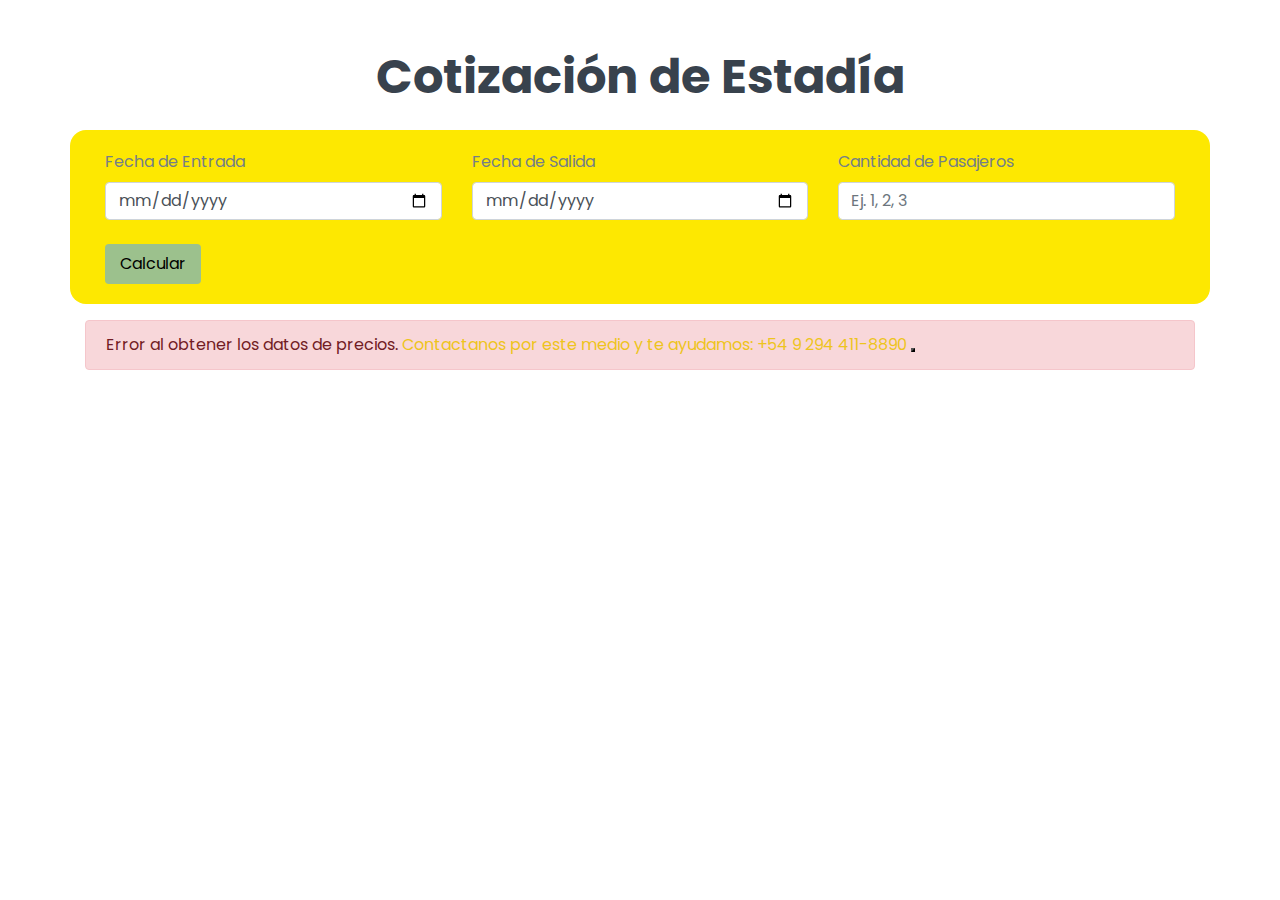
<file: test.html>
<!doctype html>
    <html lang="es">
    <head>
        <meta charset="UTF-8">
        <meta name="viewport" content="width=device-width, initial-scale=1">
        <title>Document</title>
        <!--====== Bootstrap CSS ======-->
        <link rel="stylesheet" href="assets/css/bootstrap.4.5.2.min.css">
        <link rel="stylesheet" href="assets/css/style.css">
        <style>
            /* Estilos para el formulario */
            #reservationForm {
                background-color: #FDE801;
                border-radius: 16px;
                padding: 20px;
            }
            /* Estilos para la card de resultado */
            #resultCard {
                max-width: 500px;
                margin: auto;
            }
            #resultCard .final-price {
                font-size: 1.5rem;
                font-weight: bold;
            }
            .pricesButtons{
                transition: 0.5s ease-in-out all;
                background-color: #9CC18D;
                color: #000;
                border-radius: 4px;
                padding: 7px 14px;

            }
            .pricesButtons:hover{
                transition: 0.5s ease-in-out all;
                background-color: #77976b;
                transform: scale(1.03);
                color: #000;
                border-radius: 4px;
                padding: 7px 14px;
            }
        </style>
    </head>
    <body>

    <div class="container my-5">
        <h1 class="mb-4 text-center">Cotización de Estadía</h1>

        <!-- Formulario de entrada -->
        <form id="reservationForm" class="row g-3">
            <div class="col-md-4">
                <label for="inputFechaEntrada" class="form-label">Fecha de Entrada</label>
                <input type="date" class="form-control" id="inputFechaEntrada" required>
            </div>
            <div class="col-md-4">
                <label for="inputFechaSalida" class="form-label">Fecha de Salida</label>
                <input type="date" class="form-control" id="inputFechaSalida" required>
            </div>
            <div class="col-md-4">
                <label for="inputPasajeros" class="form-label">Cantidad de Pasajeros</label>
                <input type="number" min="1" class="form-control" id="inputPasajeros" placeholder="Ej. 1, 2, 3" required>
            </div>
            <div class="col-12">
                <button type="submit" class="btn pricesButtons mt-4">Calcular</button>
            </div>
        </form>

        <!-- Espacio para mostrar mensajes de error -->
        <div id="alertContainer" class="mt-3"></div>

        <!-- Card para mostrar la información de la estadía -->
        <div id="resultCard" class="card mt-5 d-none">
            <!-- Imagen de la card (puedes reemplazar la URL por una de tu elección) -->
            <img src="assets/images/galeria/cama-img1.jpg" class="card-img-top" alt="Departamento de 1 dormitorio">
            <div class="card-body">
                <h5 class="card-title">Departamento de 1 dormitorio</h5>
                <p class="card-text">
                    <strong>Cantidad de Personas:</strong> <span id="paxDisplay"></span><br>
                    <strong>Noches:</strong> <span id="noches"></span><br>
                    <strong>Precio por Noche:</strong> <span id="tarifaDiaria"></span>
                </p>
                <p class="final-price mt-4">
                    Total: <span id="tarifaTotal"></span>
                </p>
                <!-- Botón Reservar con id para identificarlo -->
                <a href="#" id="reserveBtn" class="btn pricesButtons mt-2">Reservar</a>
            </div>
        </div>
    </div>

    <!--====== Jquery js ======-->
    <script src="assets/js/vendor/jquery-1.12.4.min.js"></script>
    <script src="assets/js/vendor/modernizr-3.7.1.min.js"></script>
    <script src="assets/js/bootstrap.4.5.2.min.js"></script>
    <script src="assets/js/prices.js"></script>
    </body>
    </html>
</file>
<file: assets/css/style.css>
/*-----------------------------------------------------------------------------------

    Template Name: TraveLand - Tour and Travel Agency Template
    Author: UIdeck

-----------------------------------------------------------------------------------

    CSS INDEX
    ===================

    01. Theme default CSS
	02. Header
    03. Hero
	04. Footer

-----------------------------------------------------------------------------------*/
/*===========================
    1. COMMON css 
===========================*/
@import url("https://fonts.googleapis.com/css?family=Poppins:300,400,500,600,700,800");

body {
    font-family: "Poppins", sans-serif;
    font-weight: normal;
    font-style: normal;
    color: #747E88;
}

* {
    margin: 0;
    padding: 0;
    -webkit-box-sizing: border-box;
    box-sizing: border-box;
}

img {
    max-width: 100%;
}

a:focus,
input:focus,
textarea:focus,
button:focus {
    text-decoration: none;
    outline: none;
}

a:focus,
a:hover {
    text-decoration: none;
    color: #EEC41E;
}

a {
    color: #EEC41E;
}

i,
span,
a {
    display: inline-block;
}

audio,
canvas,
iframe,
img,
svg,
video {
    vertical-align: middle;
}

h1,
h2,
h3,
h4,
h5,
h6 {
    font-family: "Poppins", sans-serif;
    font-weight: 700;
    color: #38424D;
    margin: 0px;
}

h1 {
    font-size: 48px;
}

h2 {
    font-size: 36px;
}

h3 {
    font-size: 28px;
}

h4 {
    font-size: 22px;
}

h5 {
    font-size: 18px;
}

h6 {
    font-size: 16px;
}

ul, ol {
    margin: 0px;
    padding: 0px;
    list-style-type: none;
}

p {
    font-size: 16px;
    font-weight: 400;
    line-height: 24px;
    color: #747E88;
    margin: 0px;
}

.bg_cover {
    background-position: center center;
    background-size: cover;
    background-repeat: no-repeat;
    width: 100%;
    height: 100%;
}

/*===== All Button Style =====*/
.boton-reserva {
    background-color: #9CC18D;
    color: #222;

    font-weight: bold;
    padding: 12px 24px;
    border: none;
    border-radius: 50px;
    cursor: pointer;
    transition: background 0.3s ease, box-shadow 0.3s ease;
}

.boton-reserva:hover {
    background-color: #EEC41E;
    box-shadow: 0px 4px 10px rgba(0, 0, 0, 0.3);
}

.main-btn {
    display: inline-block;
    font-weight: 500;
    text-align: center;
    white-space: nowrap;
    vertical-align: middle;
    -webkit-user-select: none;
    -moz-user-select: none;
    -ms-user-select: none;
    user-select: none;
    border: 0;
    padding: 0 40px;
    font-size: 16px;
    height: 50px;
    line-height: 50px;
    border-radius: 5px;
    color: #fff;
    cursor: pointer;
    z-index: 5;
    -webkit-transition: all 0.4s ease-out 0s;
    transition: all 0.4s ease-out 0s;
    background-color: #EEC41E;
}

.main-btn:hover {
    background-color: rgba(238, 196, 30, 0.8);
    color: #fff;
    -webkit-box-shadow: 0px 3px 22px 0px rgba(238, 196, 30, 0.3);
    box-shadow: 0px 3px 22px 0px rgba(238, 196, 30, 0.3);
}

.main-btn.main-btn-2 {
    background-color: #fff;
    color: #EEC41E;
    border-color: #EEC41E;
}

.main-btn.main-btn-2:hover {
    background-color: #EEC41E;
    border-color: #EEC41E;
    color: #fff;
}

/*===== Section Title Style =====*/
.section_title .title {
    font-size: 44px;
    font-weight: 600;
}

@media only screen and (min-width: 992px) and (max-width: 1199px) {
    .section_title .title {
        font-size: 38px;
    }
}

@media (max-width: 767px) {
    .section_title .title {
        font-size: 26px;
    }
}

@media only screen and (min-width: 576px) and (max-width: 767px) {
    .section_title .title {
        font-size: 30px;
    }
}

.section_title .title span {
    color: #EEC41E;
}

.section_title p {
    margin-top: 20px;
}

/*===== All Slick Slide Outline Style =====*/
.slick-slide {
    outline: 0;
}

/*===== All Preloader Style =====*/
.preloader {
    /* Body Overlay */
    position: fixed;
    top: 0;
    left: 0;
    display: table;
    height: 100%;
    width: 100%;
    /* Change Background Color */
    background: #fff;
    z-index: 99999;
}

.preloader .loader {
    display: table-cell;
    vertical-align: middle;
    text-align: center;
}

.preloader .loader .ytp-spinner {
    position: absolute;
    left: 50%;
    top: 50%;
    width: 64px;
    margin-left: -32px;
    z-index: 18;
    pointer-events: none;
}

.preloader .loader .ytp-spinner .ytp-spinner-container {
    pointer-events: none;
    position: absolute;
    width: 100%;
    padding-bottom: 100%;
    top: 50%;
    left: 50%;
    margin-top: -50%;
    margin-left: -50%;
    -webkit-animation: ytp-spinner-linspin 1568.2353ms linear infinite;
    animation: ytp-spinner-linspin 1568.2353ms linear infinite;
}

.preloader .loader .ytp-spinner .ytp-spinner-container .ytp-spinner-rotator {
    position: absolute;
    width: 100%;
    height: 100%;
    -webkit-animation: ytp-spinner-easespin 5332ms cubic-bezier(0.4, 0, 0.2, 1) infinite both;
    animation: ytp-spinner-easespin 5332ms cubic-bezier(0.4, 0, 0.2, 1) infinite both;
}

.preloader .loader .ytp-spinner .ytp-spinner-container .ytp-spinner-rotator .ytp-spinner-left {
    position: absolute;
    top: 0;
    left: 0;
    bottom: 0;
    overflow: hidden;
    right: 50%;
}

.preloader .loader .ytp-spinner .ytp-spinner-container .ytp-spinner-rotator .ytp-spinner-right {
    position: absolute;
    top: 0;
    right: 0;
    bottom: 0;
    overflow: hidden;
    left: 50%;
}

.preloader .loader .ytp-spinner-circle {
    -webkit-box-sizing: border-box;
    box-sizing: border-box;
    position: absolute;
    width: 200%;
    height: 100%;
    border-style: solid;
    /* Spinner Color */
    border-color: #EEC41E #EEC41E #F9FAFB;
    border-radius: 50%;
    border-width: 6px;
}

.preloader .loader .ytp-spinner-left .ytp-spinner-circle {
    left: 0;
    right: -100%;
    border-right-color: #F9FAFB;
    -webkit-animation: ytp-spinner-left-spin 1333ms cubic-bezier(0.4, 0, 0.2, 1) infinite both;
    animation: ytp-spinner-left-spin 1333ms cubic-bezier(0.4, 0, 0.2, 1) infinite both;
}

.preloader .loader .ytp-spinner-right .ytp-spinner-circle {
    left: -100%;
    right: 0;
    border-left-color: #F9FAFB;
    -webkit-animation: ytp-right-spin 1333ms cubic-bezier(0.4, 0, 0.2, 1) infinite both;
    animation: ytp-right-spin 1333ms cubic-bezier(0.4, 0, 0.2, 1) infinite both;
}

/* Preloader Animations */
@-webkit-keyframes ytp-spinner-linspin {
    to {
        -webkit-transform: rotate(360deg);
        transform: rotate(360deg);
    }
}

@keyframes ytp-spinner-linspin {
    to {
        -webkit-transform: rotate(360deg);
        transform: rotate(360deg);
    }
}

@-webkit-keyframes ytp-spinner-easespin {
    12.5% {
        -webkit-transform: rotate(135deg);
        transform: rotate(135deg);
    }
    25% {
        -webkit-transform: rotate(270deg);
        transform: rotate(270deg);
    }
    37.5% {
        -webkit-transform: rotate(405deg);
        transform: rotate(405deg);
    }
    50% {
        -webkit-transform: rotate(540deg);
        transform: rotate(540deg);
    }
    62.5% {
        -webkit-transform: rotate(675deg);
        transform: rotate(675deg);
    }
    75% {
        -webkit-transform: rotate(810deg);
        transform: rotate(810deg);
    }
    87.5% {
        -webkit-transform: rotate(945deg);
        transform: rotate(945deg);
    }
    to {
        -webkit-transform: rotate(1080deg);
        transform: rotate(1080deg);
    }
}

@keyframes ytp-spinner-easespin {
    12.5% {
        -webkit-transform: rotate(135deg);
        transform: rotate(135deg);
    }
    25% {
        -webkit-transform: rotate(270deg);
        transform: rotate(270deg);
    }
    37.5% {
        -webkit-transform: rotate(405deg);
        transform: rotate(405deg);
    }
    50% {
        -webkit-transform: rotate(540deg);
        transform: rotate(540deg);
    }
    62.5% {
        -webkit-transform: rotate(675deg);
        transform: rotate(675deg);
    }
    75% {
        -webkit-transform: rotate(810deg);
        transform: rotate(810deg);
    }
    87.5% {
        -webkit-transform: rotate(945deg);
        transform: rotate(945deg);
    }
    to {
        -webkit-transform: rotate(1080deg);
        transform: rotate(1080deg);
    }
}

@-webkit-keyframes ytp-spinner-left-spin {
    0% {
        -webkit-transform: rotate(130deg);
        transform: rotate(130deg);
    }
    50% {
        -webkit-transform: rotate(-5deg);
        transform: rotate(-5deg);
    }
    to {
        -webkit-transform: rotate(130deg);
        transform: rotate(130deg);
    }
}

@keyframes ytp-spinner-left-spin {
    0% {
        -webkit-transform: rotate(130deg);
        transform: rotate(130deg);
    }
    50% {
        -webkit-transform: rotate(-5deg);
        transform: rotate(-5deg);
    }
    to {
        -webkit-transform: rotate(130deg);
        transform: rotate(130deg);
    }
}

@-webkit-keyframes ytp-right-spin {
    0% {
        -webkit-transform: rotate(-130deg);
        transform: rotate(-130deg);
    }
    50% {
        -webkit-transform: rotate(5deg);
        transform: rotate(5deg);
    }
    to {
        -webkit-transform: rotate(-130deg);
        transform: rotate(-130deg);
    }
}

@keyframes ytp-right-spin {
    0% {
        -webkit-transform: rotate(-130deg);
        transform: rotate(-130deg);
    }
    50% {
        -webkit-transform: rotate(5deg);
        transform: rotate(5deg);
    }
    to {
        -webkit-transform: rotate(-130deg);
        transform: rotate(-130deg);
    }
}

/*===========================
     02.HEADER css 
===========================*/
/*===== NAVBAR =====*/
.header_navbar {
    position: absolute;
    top: 0;
    left: 0;
    width: 100%;
    z-index: 99;
    -webkit-transition: all 0.3s ease-out 0s;
    transition: all 0.3s ease-out 0s;
    border-bottom: 2px solid rgba(255, 255, 255, 0.21);
}

.sticky {
    position: fixed;
    z-index: 99;
    background-color: #fff;
    -webkit-box-shadow: 0px 20px 50px 0px rgba(0, 0, 0, 0.05);
    box-shadow: 0px 20px 50px 0px rgba(0, 0, 0, 0.05);
    -webkit-transition: all 0.3s ease-out 0s;
    transition: all 0.3s ease-out 0s;
}

.sticky .navbar {
    padding: 0;
}

@media only screen and (min-width: 768px) and (max-width: 991px) {
    .sticky .navbar {
        padding: 15px 0;
    }
}

@media (max-width: 767px) {
    .sticky .navbar {
        padding: 15px 0;
    }
}

.navbar {
    padding: 0;
    border-radius: 5px;
    position: relative;
    -webkit-transition: all 0.3s ease-out 0s;
    transition: all 0.3s ease-out 0s;
}

@media only screen and (min-width: 768px) and (max-width: 991px) {
    .navbar {
        padding: 20px 0;
    }
}

@media (max-width: 767px) {
    .navbar {
        padding: 20px 0;
    }
}

.navbar-brand {
    padding: 0;
}

.navbar-toggler {
    padding: 0;
}

.navbar-toggler .toggler-icon {
    width: 30px;
    height: 2px;
    background-color: #fff;
    display: block;
    margin: 5px 0;
    position: relative;
    -webkit-transition: all 0.3s ease-out 0s;
    transition: all 0.3s ease-out 0s;
}

.navbar-toggler.active .toggler-icon:nth-of-type(1) {
    -webkit-transform: rotate(45deg);
    transform: rotate(45deg);
    top: 7px;
}

.navbar-toggler.active .toggler-icon:nth-of-type(2) {
    opacity: 0;
}

.navbar-toggler.active .toggler-icon:nth-of-type(3) {
    -webkit-transform: rotate(135deg);
    transform: rotate(135deg);
    top: -7px;
}

@media only screen and (min-width: 768px) and (max-width: 991px) {
    .navbar-collapse {
        position: absolute;
        top: 100%;
        left: 0;
        width: 100%;
        background-color: #fff;
        z-index: 9;
        -webkit-box-shadow: 0px 15px 20px 0px rgba(0, 0, 0, 0.1);
        box-shadow: 0px 15px 20px 0px rgba(0, 0, 0, 0.1);
        padding: 5px 12px;
    }
}

@media (max-width: 767px) {
    .navbar-collapse {
        position: absolute;
        top: 100%;
        left: 0;
        width: 100%;
        background-color: #fff;
        z-index: 9;
        -webkit-box-shadow: 0px 15px 20px 0px rgba(0, 0, 0, 0.1);
        box-shadow: 0px 15px 20px 0px rgba(0, 0, 0, 0.1);
        padding: 5px 12px;
    }
}

.navbar-nav {
    align-items: center;
}

.navbar-nav .nav-item {
    position: relative;
}

.navbar-nav .nav-item a {
    font-size: 16px;
    font-weight: 400;
    color: #fff;
    -webkit-transition: all 0.3s ease-out 0s;
    transition: all 0.3s ease-out 0s;
    padding: 30px 15px;
    position: relative;
}

.navbar-nav .nav-item a::before {
    position: absolute;
    content: '';
    bottom: -2px;
    left: 0;
    width: 0;
    height: 3px;
    background-color: #EEC41E;
    -webkit-transition: all 0.3s ease-out 0s;
    transition: all 0.3s ease-out 0s;
}

@media only screen and (min-width: 768px) and (max-width: 991px) {
    .navbar-nav .nav-item a::before {
        display: none;
    }
}

@media (max-width: 767px) {
    .navbar-nav .nav-item a::before {
        display: none;
    }
}

@media only screen and (min-width: 768px) and (max-width: 991px) {
    .navbar-nav .nav-item a {
        display: block;
        padding: 4px 0;
        color: #222;
    }
}

@media (max-width: 767px) {
    .navbar-nav .nav-item a {
        display: block;
        padding: 4px 0;
        color: #222;
    }
}

.navbar-nav .nav-item.active > a::before, .navbar-nav .nav-item:hover > a::before {
    width: 100%;
}

.navbar-nav .nav-item:hover .sub-menu {
    top: 100%;
    opacity: 1;
    visibility: visible;
}

@media only screen and (min-width: 768px) and (max-width: 991px) {
    .navbar-nav .nav-item:hover .sub-menu {
        top: 0;
    }
}

@media (max-width: 767px) {
    .navbar-nav .nav-item:hover .sub-menu {
        top: 0;
    }
}

.navbar-nav .nav-item .sub-menu {
    width: 200px;
    background-color: #fff;
    -webkit-box-shadow: 0px 0px 20px 0px rgba(0, 0, 0, 0.1);
    box-shadow: 0px 0px 20px 0px rgba(0, 0, 0, 0.1);
    position: absolute;
    top: 110%;
    left: 0;
    opacity: 0;
    visibility: hidden;
    -webkit-transition: all 0.3s ease-out 0s;
    transition: all 0.3s ease-out 0s;
}

@media only screen and (min-width: 768px) and (max-width: 991px) {
    .navbar-nav .nav-item .sub-menu {
        position: relative;
        width: 100%;
        top: 0;
        display: none;
        opacity: 1;
        visibility: visible;
    }
}

@media (max-width: 767px) {
    .navbar-nav .nav-item .sub-menu {
        position: relative;
        width: 100%;
        top: 0;
        display: none;
        opacity: 1;
        visibility: visible;
    }
}

.navbar-nav .nav-item .sub-menu li {
    display: block;
}

.navbar-nav .nav-item .sub-menu li a {
    display: block;
    padding: 8px 20px;
    color: #222;
}

.navbar-nav .nav-item .sub-menu li a.active, .navbar-nav .nav-item .sub-menu li a:hover {
    padding-left: 25px;
    color: #EEC41E;
}

.navbar-nav .sub-nav-toggler {
    display: none;
}

@media only screen and (min-width: 768px) and (max-width: 991px) {
    .navbar-nav .sub-nav-toggler {
        display: block;
        position: absolute;
        right: 0;
        top: 0;
        background: none;
        color: #222;
        font-size: 18px;
        border: 0;
        width: 30px;
        height: 30px;
    }
}

@media (max-width: 767px) {
    .navbar-nav .sub-nav-toggler {
        display: block;
        position: absolute;
        right: 0;
        top: 0;
        background: none;
        color: #222;
        font-size: 18px;
        border: 0;
        width: 30px;
        height: 30px;
    }
}

.navbar-nav .sub-nav-toggler span {
    width: 8px;
    height: 8px;
    border-left: 1px solid #222;
    border-bottom: 1px solid #222;
    -webkit-transform: rotate(-45deg);
    transform: rotate(-45deg);
    position: relative;
    top: -5px;
}

.sticky .navbar-toggler .toggler-icon {
    background-color: #222;
}

.sticky .navbar-nav .nav-item a {
    color: #222;
}

.sticky .navbar-nav .nav-item.active > a, .sticky .navbar-nav .nav-item:hover > a {
    color: #EEC41E;
}

/*===== SLIDER =====*/
.single_slider {
    height: 800px;
    position: relative;
    overflow: hidden;
    border-bottom-left-radius: 165px;
}

@media only screen and (min-width: 1400px) {
    .single_slider {
        height: 950px;
    }
}

@media only screen and (min-width: 992px) and (max-width: 1199px) {
    .single_slider {
        border-bottom-left-radius: 105px;
    }
}

@media only screen and (min-width: 768px) and (max-width: 991px) {
    .single_slider {
        height: 700px;
    }
}

@media (max-width: 767px) {
    .single_slider {
        height: 600px;
        border-bottom-left-radius: 85px;
    }
}

.single_slider::before {
    position: absolute;
    content: '';
    background-color: rgba(56, 66, 77, 0.24);
    width: 100%;
    height: 100%;
    left: 0;
    top: 0;
}

.slider_content {
    padding-top: 35px;
}

.slider_content .slider_title {
    font-size: 54px;
    color: #fff;
    margin-top: 15px;
}

@media only screen and (min-width: 992px) and (max-width: 1199px) {
    .slider_content .slider_title {
        font-size: 44px;
    }
}

@media only screen and (min-width: 768px) and (max-width: 991px) {
    .slider_content .slider_title {
        font-size: 40px;
    }
}

@media (max-width: 767px) {
    .slider_content .slider_title {
        font-size: 30px;
    }
}

@media only screen and (min-width: 576px) and (max-width: 767px) {
    .slider_content .slider_title {
        font-size: 40px;
    }
}

.slider_content .slider_title span {
    display: contents;
    color: #EEC41E;
}

.slider_content p {
    font-size: 18px;
    color: #fff;
    margin-top: 30px;
}

@media (max-width: 767px) {
    .slider_content p {
        font-size: 16px;
    }
}

.slider_content .main-btn {
    margin-top: 45px;
}

/*===========================
        03.ABOUT css 
===========================*/
.about_wrapper {
    position: relative;
}

.about_image {
    width: 48%;
    height: 100%;
    position: absolute;
    top: 0;
    left: 0;
    border-top-right-radius: 220px;
}

@media only screen and (min-width: 992px) and (max-width: 1199px) {
    .about_image {
        border-top-right-radius: 170px;
    }
}

@media only screen and (min-width: 768px) and (max-width: 991px) {
    .about_image {
        width: 100%;
        height: 400px;
        position: relative;
        border-top-right-radius: 170px;
    }
}

@media (max-width: 767px) {
    .about_image {
        width: 100%;
        height: 400px;
        position: relative;
        border-top-right-radius: 100px;
    }
}

@media only screen and (min-width: 768px) and (max-width: 991px) {
    .about_content {
        margin-top: 45px;
    }
}

@media (max-width: 767px) {
    .about_content {
        margin-top: 45px;
    }
}

.about_content .main-btn {
    margin-top: 45px;
}

.about_content .main-btn:hover {
    -webkit-box-shadow: 0px 5px 20px 0px rgba(0, 0, 0, 0.2);
    box-shadow: 0px 5px 20px 0px rgba(0, 0, 0, 0.2);
}

.about_counter {
    margin-left: -15px;
    margin-right: -15px;
    padding-top: 30px;
}

.single_counter {
    background-color: #fff;
    -webkit-box-shadow: 0px 0px 25px 0px rgba(173, 206, 243, 0.25);
    box-shadow: 0px 0px 25px 0px rgba(173, 206, 243, 0.25);
    width: 192px;
    height: 142px;
    text-align: center;
    margin-top: 30px;
    margin-left: 15px;
    margin-right: 15px;
}

@media only screen and (min-width: 768px) and (max-width: 991px) {
    .single_counter {
        width: 20.6%;
    }
}

@media (max-width: 767px) {
    .single_counter {
        width: 40%;
        padding: 10px;
    }
}

.single_counter span {
    font-size: 34px;
    font-weight: 700;
    color: #38424D;
}

@media only screen and (min-width: 768px) and (max-width: 991px) {
    .single_counter span {
        font-size: 24px;
    }
}

@media (max-width: 767px) {
    .single_counter span {
        font-size: 24px;
    }
}

.single_counter p {
    font-size: 18px;
    font-weight: 500;
}

@media only screen and (min-width: 768px) and (max-width: 991px) {
    .single_counter p {
        font-size: 16px;
    }
}

@media (max-width: 767px) {
    .single_counter p {
        font-size: 14px;
    }
}

.single_counter.counter_1 {
    border-top-right-radius: 25px;
    border-bottom-left-radius: 25px;
}

.single_counter.counter_2 {
    border-top-left-radius: 25px;
    border-bottom-right-radius: 25px;
}

/*===========================
     04.DESTINATION css 
===========================*/
.destination_area {
    background-color: #F9FAFB;
}

.single_destination .destination_image img {
    width: 100%;
}

.single_destination .destination_content {
    background-color: #fff;
    padding: 25px;
    -webkit-transition: all 0.3s ease-out 0s;
    transition: all 0.3s ease-out 0s;
    -webkit-box-shadow: 0px 0px 15px 0px rgba(173, 206, 243, 0.2);
    box-shadow: 0px 0px 15px 0px rgba(173, 206, 243, 0.2);
    position: relative;
}

.single_destination .destination_content .main-btn {
    font-size: 14px;
    padding: 0 15px;
    height: 35px;
    line-height: 35px;
    border-radius: 50px;
    background-color: #fff;
    color: #38424D;
    -webkit-box-shadow: 0px 3px 30px 0px rgba(173, 206, 243, 0.66);
    box-shadow: 0px 3px 30px 0px rgba(173, 206, 243, 0.66);
    position: absolute;
    right: 25px;
    top: -18px;
}

.single_destination .destination_content .title a {
    font-size: 20px;
    font-weight: 500;
    color: #38424D;
    -webkit-transition: all 0.3s ease-out 0s;
    transition: all 0.3s ease-out 0s;
}

@media (max-width: 767px) {
    .single_destination .destination_content .title a {
        font-size: 18px;
    }
}

.single_destination .destination_content .price {
    font-size: 16px;
    margin-top: 10px;
    -webkit-transition: all 0.3s ease-out 0s;
    transition: all 0.3s ease-out 0s;
}

.single_destination .destination_content .more {
    width: 35px;
    height: 35px;
    line-height: 35px;
    text-align: center;
    background-color: #EEC41E;
    color: #fff;
    border-radius: 50%;
    -webkit-transition: all 0.3s ease-out 0s;
    transition: all 0.3s ease-out 0s;
    position: absolute;
    bottom: 25px;
    right: 25px;
}

.single_destination:hover .destination_content {
    background-color: #EEC41E;
}

.single_destination:hover .destination_content .title a {
    color: #fff;
}

.single_destination:hover .destination_content .price {
    color: #fff;
}

.single_destination:hover .destination_content .more {
    color: #EEC41E;
    background-color: #fff;
}

/*===========================
      05.SERVICE css 
===========================*/
.single_service {
    -webkit-box-shadow: 0px 0px 15px 0px rgba(173, 206, 243, 0.1);
    box-shadow: 0px 0px 15px 0px rgba(173, 206, 243, 0.1);
    padding: 25px 15px;
    background-color: #fff;
    -webkit-transition: all 0.3s ease-out 0s;
    transition: all 0.3s ease-out 0s;
}

.services_icon span {
    color: #9CC18D;
    font-size: 60px;
}

.single_service .services_icon i {
    width: 75px;
    height: 75px;
    border: 2px solid #EEC41E;
    line-height: 71px;
    text-align: center;
    border-radius: 50%;
    font-size: 40px;
    color: #EEC41E;
    -webkit-transition: all 0.3s ease-out 0s;
    transition: all 0.3s ease-out 0s;
}

.single_service .services_content .title {
    margin-top: 25px;
    color: #38424D;
    -webkit-transition: all 0.3s ease-out 0s;
    transition: all 0.3s ease-out 0s;
    font-size: 24px;
    font-weight: 500;
}

@media only screen and (min-width: 992px) and (max-width: 1199px) {
    .single_service .services_content .title {
        font-size: 22px;
    }
}

@media (max-width: 767px) {
    .single_service .services_content .title {
        font-size: 20px;
    }
}

.single_service .services_content p {
    margin-top: 15px;
}

.single_service:hover {
    -webkit-box-shadow: 0px 0px 15px 0px rgba(173, 206, 243, 0.2);
    box-shadow: 0px 0px 15px 0px rgba(173, 206, 243, 0.2);
}

.single_service:hover .services_icon i {
    background: #EEC41E;
    color: #fff;
}

/*===========================
      06.GELLARY css 
===========================*/
.single_gallery {
    position: relative;
}

.single_gallery img {
    width: 100%;
    border-top-left-radius: 25px;
    border-bottom-right-radius: 25px;
}

.single_gallery a {
    width: 73px;
    height: 73px;
    line-height: 73px;
    text-align: center;
    background-color: #EEC41E;
    color: #fff;
    border-radius: 50%;
    font-size: 30px;
    position: absolute;
    top: 50%;
    left: 50%;
    -webkit-transition: all 0.3s ease-out 0s;
    transition: all 0.3s ease-out 0s;
    -webkit-transform: translate(-50%, -50%) scale(0);
    transform: translate(-50%, -50%) scale(0);
}

.single_gallery:hover a {
    -webkit-transform: translate(-50%, -50%) scale(1);
    transform: translate(-50%, -50%) scale(1);
}

/*===========================
      07.TEAM css 
===========================*/
.team_area {
    background-color: #F9FAFB;
}

.single_team {
    position: relative;
}

.single_team .team_image {
    position: relative;
    overflow: hidden;
}

.single_team .team_image img {
    width: 100%;
}

.single_team .team_image::before {
    position: absolute;
    content: '';
    top: 0;
    left: -80px;
    width: 100%;
    height: 100%;
    -webkit-transform: skewX(-30deg) translateX(-100%);
    transform: skewX(-30deg) translateX(-100%);
    background-color: rgba(238, 196, 30, 0.9);
    -webkit-transition: all 0.3s ease-out 0s;
    transition: all 0.3s ease-out 0s;
}

@media only screen and (min-width: 992px) and (max-width: 1199px) {
    .single_team .team_image::before {
        left: -65px;
    }
}

@media only screen and (min-width: 768px) and (max-width: 991px) {
    .single_team .team_image::before {
        left: -103px;
    }
}

@media (max-width: 767px) {
    .single_team .team_image::before {
        left: -90px;
    }
}

@media only screen and (min-width: 576px) and (max-width: 767px) {
    .single_team .team_image::before {
        left: -75px;
    }
}

.single_team .team_content {
    position: absolute;
    top: 50%;
    left: 0;
    width: 100%;
    -webkit-transform: translateY(-50%);
    transform: translateY(-50%);
    padding: 25px;
}

@media only screen and (min-width: 992px) and (max-width: 1199px) {
    .single_team .team_content {
        padding: 20px;
    }
}

.single_team .team_content .team_name {
    color: #fff;
    font-weight: 500;
    font-size: 20px;
    -webkit-transform: translateY(100%);
    transform: translateY(100%);
    -webkit-transition: all 0.3s ease-out 0s;
    transition: all 0.3s ease-out 0s;
    opacity: 0;
}

.single_team .team_content p {
    margin-top: 5px;
    font-weight: 300;
    color: #fff;
    -webkit-transform: translateY(100%);
    transform: translateY(100%);
    -webkit-transition: all 0.3s ease-out 0s;
    transition: all 0.3s ease-out 0s;
    opacity: 0;
}

.single_team .team_content .social {
    margin-top: 15px;
}

.single_team .team_content .social li {
    display: inline-block;
    margin-right: 8px;
    -webkit-transform: translateY(100%);
    transform: translateY(100%);
    -webkit-transition: all 0.3s ease-out 0s;
    transition: all 0.3s ease-out 0s;
    opacity: 0;
}

.single_team .team_content .social li a {
    width: 25px;
    height: 25px;
    line-height: 23px;
    text-align: center;
    border: 1px solid #fff;
    border-radius: 50%;
    font-size: 12px;
    color: #fff;
    -webkit-transition: all 0.3s ease-out 0s;
    transition: all 0.3s ease-out 0s;
}

.single_team .team_content .social li a:hover {
    background-color: #fff;
    color: #EEC41E;
}

.single_team:hover .team_image::before {
    -webkit-transform: skewX(-30deg) translateX(0);
    transform: skewX(-30deg) translateX(0);
}

.single_team:hover .team_content .team_name {
    -webkit-transform: translateY(0%);
    transform: translateY(0%);
    -webkit-transition-delay: 0.3s;
    transition-delay: 0.3s;
    opacity: 1;
}

.single_team:hover .team_content p {
    -webkit-transform: translateY(0%);
    transform: translateY(0%);
    -webkit-transition-delay: 0.4s;
    transition-delay: 0.4s;
    opacity: 1;
}

.single_team:hover .team_content .social li {
    -webkit-transform: translateY(0%);
    transform: translateY(0%);
    opacity: 1;
}

.single_team:hover .team_content .social li:nth-of-type(1) {
    -webkit-transition-delay: 0.5s;
    transition-delay: 0.5s;
}

.single_team:hover .team_content .social li:nth-of-type(2) {
    -webkit-transition-delay: 0.6s;
    transition-delay: 0.6s;
}

.single_team:hover .team_content .social li:nth-of-type(3) {
    -webkit-transition-delay: 0.7s;
    transition-delay: 0.7s;
}

/*===========================
     08.TESTIMONIUAL css 
===========================*/
.single_testimonial {
    padding: 30px;
    background-color: #fff;
    border-top-left-radius: 25px;
    border-bottom-right-radius: 25px;
    -webkit-box-shadow: 0px 0px 22px 0px rgba(173, 206, 243, 0.31);
    box-shadow: 0px 0px 22px 0px rgba(173, 206, 243, 0.31);
    position: relative;
    margin: 30px 0;
}

.single_testimonial i {
    font-size: 60px;
    line-height: 60px;
    color: #EEC41E;
    position: absolute;
    top: 30px;
    right: 30px;
}

.single_testimonial img {
    border-radius: 5px;
    display: inline-block;
}

.single_testimonial .author_name {
    font-size: 18px;
    font-weight: 500;
    margin-top: 20px;
}

.single_testimonial .sub_title {
    font-size: 14px;
    font-weight: 300;
    margin-top: 10px;
}

.single_testimonial p {
    margin-top: 20px;
}

.testimonial_active .slick-dots {
    width: 100%;
    text-align: center;
}

.testimonial_active .slick-dots li {
    display: inline-block;
    margin: 0 3px;
}

.testimonial_active .slick-dots li button {
    width: 15px;
    height: 15px;
    background: none;
    border: 2px solid #EEC41E;
    border-radius: 50%;
    font-size: 0;
    -webkit-transition: all 0.3s ease-out 0s;
    transition: all 0.3s ease-out 0s;
    -webkit-transform: translateX(-50%);
    transform: translateX(-50%);
}

.testimonial_active .slick-dots li.slick-active button {
    background-color: #EEC41E;
}

/*===========================
         09.Services
===========================*/
.services_deep {
    background-color: #ffe225;
    padding: 4em 0 4em 0;
}

.titleServicesDeep {
    font-size: 3em;
    margin: 0.5em;
}

.listServices li span {
    color: #9CC18D;
}

.listServices li {
    display: flex;
    align-items: center;
    gap: 8px;
    margin-bottom: 10px;
}

/*===========================
         09.BLOG css
===========================*/
.blog_area {
    background-color: rgba(250, 250, 250, 0.74);
}

.single_blog {
    padding: 30px;
    -webkit-box-shadow: 0px 0px 22px 0px rgba(173, 206, 243, 0.1);
    box-shadow: 0px 0px 22px 0px rgba(173, 206, 243, 0.1);
    -webkit-transition: all 0.3s ease-out 0s;
    transition: all 0.3s ease-out 0s;
}

@media only screen and (min-width: 992px) and (max-width: 1199px) {
    .single_blog {
        padding: 20px;
    }
}

@media (max-width: 767px) {
    .single_blog {
        padding: 10px;
    }
}

@media only screen and (min-width: 576px) and (max-width: 767px) {
    .single_blog {
        padding: 20px;
    }
}

.single_blog:hover {
    -webkit-box-shadow: 0px 0px 22px 0px rgba(173, 206, 243, 0.31);
    box-shadow: 0px 0px 22px 0px rgba(173, 206, 243, 0.31);
}

.single_blog .blog_image img {
    width: 100%;
}

.single_blog .blog_content {
    padding-top: 25px;
}

.single_blog .blog_content .blog_meta ul li {
    font-size: 16px;
    color: #747E88;
    display: inline-block;
}

.single_blog .blog_content .blog_meta ul li + li {
    margin-left: 30px;
}

.single_blog .blog_content .blog_meta ul li a {
    color: #747E88;
}

.single_blog .blog_content .blog_title a {
    font-size: 20px;
    font-weight: 500;
    color: #38424D;
    -webkit-transition: all 0.3s ease-out 0s;
    transition: all 0.3s ease-out 0s;
    margin-top: 15px;
}

@media only screen and (min-width: 992px) and (max-width: 1199px) {
    .single_blog .blog_content .blog_title a {
        font-size: 18px;
    }
}

@media (max-width: 767px) {
    .single_blog .blog_content .blog_title a {
        font-size: 18px;
    }
}

.single_blog .blog_content .blog_title a:hover {
    color: #EEC41E;
}

.single_blog .blog_content p {
    margin-top: 15px;
}

.single_blog .blog_content .more {
    margin-top: 15px;
    color: #EEC41E;
    font-size: 16px;
    font-weight: 500;
}

.single_blog .blog_content_2 {
    padding-left: 30px;
    padding-top: 0;
}

@media (max-width: 767px) {
    .single_blog .blog_content_2 {
        padding-left: 0;
        padding-top: 25px;
    }
}

@media only screen and (min-width: 576px) and (max-width: 767px) {
    .single_blog .blog_content_2 {
        padding-left: 30px;
        padding-top: 0;
    }
}

.single_blog .blog_content_2 .blog_title a {
    margin-top: 0;
}

.blog_share {
    padding-top: 20px;
}

.blog_share span {
    font-size: 24px;
    font-weight: 500;
    color: #38424D;
}

@media only screen and (min-width: 992px) and (max-width: 1199px) {
    .blog_share span {
        font-size: 20px;
    }
}

@media (max-width: 767px) {
    .blog_share span {
        font-size: 18px;
    }
}

.blog_share .social li {
    display: inline-block;
    margin-left: 15px;
    margin-top: 10px;
}

.blog_share .social li a {
    width: 35px;
    height: 35px;
    line-height: 35px;
    text-align: center;
    font-size: 18px;
    color: #fff;
    border-radius: 5px;
}

@media only screen and (min-width: 992px) and (max-width: 1199px) {
    .blog_share .social li a {
        width: 30px;
        height: 30px;
        line-height: 30px;
        font-size: 16px;
    }
}

@media (max-width: 767px) {
    .blog_share .social li a {
        width: 30px;
        height: 30px;
        line-height: 30px;
        font-size: 16px;
    }
}

.blog_share .social li .social_1 {
    background-color: #4977D9;
}

.blog_share .social li .social_2 {
    background-color: #55ACEE;
}

.blog_share .social li .social_3 {
    background-color: #E4405F;
}

.blog_share .social li .social_4 {
    background-color: #0077B5;
}

/*===========================
        10.CONTACT css 
===========================*/
.contact_area {
    background-color: #F9FAFB;
}

.single_form {
    margin-top: 30px;
}

.single_form input,
.single_form textarea {
    width: 100%;
    height: 60px;
    padding: 0 25px;
    border: 2px solid #DBDBDB;
    border-radius: 50px;
    background-color: #fff;
    color: #747E88;
    -webkit-transition: all 0.3s ease-out 0s;
    transition: all 0.3s ease-out 0s;
}

.single_form input::-webkit-input-placeholder,
.single_form textarea::-webkit-input-placeholder {
    opacity: 1;
    color: #DBDBDB;
}

.single_form input:-ms-input-placeholder,
.single_form textarea:-ms-input-placeholder {
    opacity: 1;
    color: #DBDBDB;
}

.single_form input::-ms-input-placeholder,
.single_form textarea::-ms-input-placeholder {
    opacity: 1;
    color: #DBDBDB;
}

.single_form input::placeholder,
.single_form textarea::placeholder {
    opacity: 1;
    color: #DBDBDB;
}

.single_form input::-moz-placeholder,
.single_form textarea::-moz-placeholder {
    opacity: 1;
    color: #DBDBDB;
}

.single_form input::-moz-placeholder,
.single_form textarea::-moz-placeholder {
    opacity: 1;
    color: #DBDBDB;
}

.single_form input::-webkit-input-placeholder,
.single_form textarea::-webkit-input-placeholder {
    opacity: 1;
    color: #DBDBDB;
}

.single_form input:focus,
.single_form textarea:focus {
    border-color: #EEC41E;
}

.single_form textarea {
    height: 230px;
    padding-top: 15px;
    border-radius: 25px;
    resize: none;
}

.single_form .main-btn {
    border-radius: 50px;
}

.single_form .main-btn:hover {
    -webkit-box-shadow: 0px 3px 22px 0px rgba(238, 196, 30, 0.3);
    box-shadow: 0px 3px 22px 0px rgba(238, 196, 30, 0.3);
}

.single_form .nice-select {
    float: none;
    border-radius: 0;
    width: 100%;
    height: 60px;
    line-height: 58px;
    padding: 0 25px;
    border: 2px solid #DBDBDB;
    border-radius: 50px;
}

.single_form .nice-select::after {
    width: 8px;
    height: 8px;
    right: 25px;
    border-color: #747E88;
}

.single_form .nice-select:focus {
    border-color: #EEC41E;
}

.single_form .nice-select .current {
    font-size: 16px;
    color: #747E88;
    font-weight: 600;
    line-height: 58px;
}

.single_form .nice-select .list {
    width: 100%;
    border-radius: 0;
}

.single_form .nice-select .list .option {
    font-size: 14px;
    color: #a4a4a4;
    line-height: 30px;
    min-height: 30px;
}

/*===========================
        11.FOOTER css 
===========================*/
.footer_area {
    background-color: #38424D;
}

.footer_about p {
    color: #fff;
    margin-top: 25px;
}

.footer_about .social li {
    display: inline-block;
    margin-top: 35px;
}

.footer_about .social li + li {
    margin-left: 15px;
}

.footer_about .social li a {
    width: 35px;
    height: 35px;
    line-height: 35px;
    text-align: center;
    font-size: 18px;
    color: #fff;
    border-radius: 5px;
}

.footer_about .social li .social_1 {
    background-color: #4977D9;
}

.footer_about .social li .social_2 {
    background-color: #55ACEE;
}

.footer_about .social li .social_3 {
    background-color: #E4405F;
}

.footer_about .social li .social_4 {
    background-color: #0077B5;
}

.footer_title {
    font-size: 24px;
    font-weight: 500;
    color: #fff;
}

@media (max-width: 767px) {
    .footer_title {
        font-size: 20px;
    }
}

.footer_link {
    width: 50%;
}

.footer_link .link {
    padding-top: 30px;
}

.footer_link .link li {
    margin-top: 15px;
}

.footer_link .link li a {
    font-size: 16px;
    color: #fff;
    -webkit-transition: all 0.3s ease-out 0s;
    transition: all 0.3s ease-out 0s;
}

.footer_link .link li a:hover {
    color: #EEC41E;
}

.footer_subscribe p {
    color: #fff;
    margin-top: 45px;
}

.footer_subscribe .subscribe_form {
    position: relative;
    margin-top: 30px;
}

.footer_subscribe .subscribe_form input {
    width: 100%;
    height: 60px;
    border-radius: 5px;
    padding: 0 25px;
    border: 0;
    color: #38424D;
}

.footer_subscribe .subscribe_form button {
    height: 40px;
    width: 40px;
    border: 0;
    font-size: 28px;
    color: #fff;
    background-color: #EEC41E;
    border-radius: 5px;
    position: absolute;
    right: 10px;
    top: 10px;
}

/* Precios */
/* Estilos para el formulario */
#reservationForm {
    background-color: #FDE801;
    border-radius: 16px;
    padding: 20px;
}

/* Estilos para la card de resultado */
#resultCard {
    max-width: 500px;
    margin: auto;
}

#resultCard .final-price {
    font-size: 1.5rem;
    font-weight: bold;
}

.pricesButtons {
    transition: 0.5s ease-in-out all;
    background-color: #9CC18D;
    color: #000;
    border-radius: 4px;
    padding: 7px 14px;

}

.pricesButtons:hover {
    transition: 0.5s ease-in-out all;
    background-color: #77976b;
    transform: scale(1.03);
    color: #000;
    border-radius: 4px;
    padding: 7px 14px;
}

/*===== BACK TO TOP =====*/
.back-to-top {
    font-size: 20px;
    color: #fff;
    position: fixed;
    right: 20px;
    bottom: 20px;
    width: 40px;
    height: 40px;
    line-height: 40px;
    border-radius: 5px;
    background-color: #EEC41E;
    text-align: center;
    z-index: 99;
    -webkit-transition: all 0.3s ease-out 0s;
    transition: all 0.3s ease-out 0s;
    display: none;
}

.back-to-top:hover {
    color: #fff;
    background-color: #EEC41E;
}


.divider {
    background-color: #FDE801;
    height: 5em;
}

/* ESTILOS SECCIÓN DEPARTAMENTOS*/
.departamentos-container {
    display: grid;
    grid-template-columns: 1fr 1fr 1fr;
    grid-template-rows: 1fr;
    grid-auto-columns: 1fr;
    gap: 0px 0px;
    grid-auto-flow: row;
    grid-template-areas:
    "bano-section cocina-section patio-section";
}


.bano-section {
    grid-area: bano-section;
}

.cocina-section {
    grid-area: cocina-section;
}

.patio-section {
    grid-area: patio-section;
}

.titleDepartamentos {
    display: flex;
    justify-content: space-around;
}

.departamentos-container {
    margin-top: 3em;
    justify-items: center;
}

/* Estilos del carrusel */
/* Ajustar el tamaño de las imágenes en el carrusel */
.carousel-item img {
    all: unset;
    width: 50rem !important; /* Ajusta este valor según lo que necesites */
    margin-left: auto;
    margin-right: auto;
    height: 30rem; /* Mantiene la relación de aspecto */

    max-width: 80%; /* Ajusta el tamaño */
    max-height: 500px; /* Evita que sean demasiado altas */
    margin: auto;
}

.carousel-item {
    transition: transform 0.3s ease-in-out; /* Reduce el tiempo de transición */
}

.carousel-inner {
    width: 100%;
    height: 100%;
}

/*estilos de testimonio*/
/*estilos testimonials*/
.testimonio_title {
    margin-top: 3em;
}

.card {
    background-color: rgba(243, 244, 246, 1);
    padding: 2rem;
    max-width: 320px;
    border-radius: 10px;
    box-shadow: 0 20px 30px -20px rgba(5, 5, 5, 0.24);
}

.header {
    display: flex;
    align-items: center;
    grid-gap: 1rem;
    gap: 1rem;
}

.header .image {
    height: 4rem;
    width: 4rem;
    border-radius: 9999px;
    object-fit: cover;

}

.stars {

    justify-content: center;
    grid-gap: 0.125rem;
    gap: 0.125rem;
    color: #EEC41E;
}

.stars svg {
    height: 1rem;
    width: 1rem;
}

.name {
    margin-top: 0.25rem;
    font-size: 1.125rem;
    line-height: 1.75rem;
    font-weight: 600;
    --tw-text-opacity: 1;
    color: rgba(55, 65, 81, 1);
}

.message {
    overflow: hidden;
    display: -webkit-box;
    -webkit-box-orient: vertical;
    margin-top: 1rem;
    color: rgba(107, 114, 128, 1);
}

.testimoniales-container {
    margin-top: 50px;
    margin-bottom: 50px;
    display: flex;
    flex-direction: row;
    justify-content: space-evenly;
}

/*estilos botón flotante whatsapp*/
.whatsapp-float {
    position: fixed;
    bottom: 20px; /* Distancia desde abajo */
    right: 20px; /* Distancia desde la derecha */
    width: 60px; /* Tamaño del botón */
    height: 60px;
    background-color: #25D366;
    border-radius: 50%;
    display: flex;
    align-items: center;
    justify-content: center;
    box-shadow: 2px 2px 10px rgba(0, 0, 0, 0.2);
    z-index: 1000;
    transition: transform 0.3s ease-in-out;
}

/* Ajuste del icono */
.whatsapp-float img {
    width: 40px;
    height: 40px;
}

/* Efecto al pasar el mouse */
.whatsapp-float:hover {
    transform: scale(1.1);
}

/*responsive design*/
/*sección departamentos*/
@media screen and (max-width: 480px) {
    * {

        box-sizing: border-box;

    }

    html, body {
        overflow-x: hidden;
        width: 100%;
    }

    .departamentos-container {
        display: flex;
        row-gap: 2em;
        flex-direction: column;
    }

    .titleDepartamentos {
        text-align: center;
    }

    .carousel-item img {
        height: 20rem;
    }

    .testimoniales-container {
        flex-direction: column;
        align-items: center;
        row-gap: 2em;
    }

    .slider_content {
        padding-top: 80px;
    }

    /*responsive botón flotante whatsapp*/
    .whatsapp-float {
        width: 50px;
        height: 50px;
        bottom: 15px;
        right: 15px;
    }

    .whatsapp-float img {
        width: 30px;
        height: 30px;
    }
}
@media (max-width: 360px) {
    .titleDepartamentos{
        justify-content: center;
    }
    .departamentos-container{
        width: 30em;
    }
}
</file>
